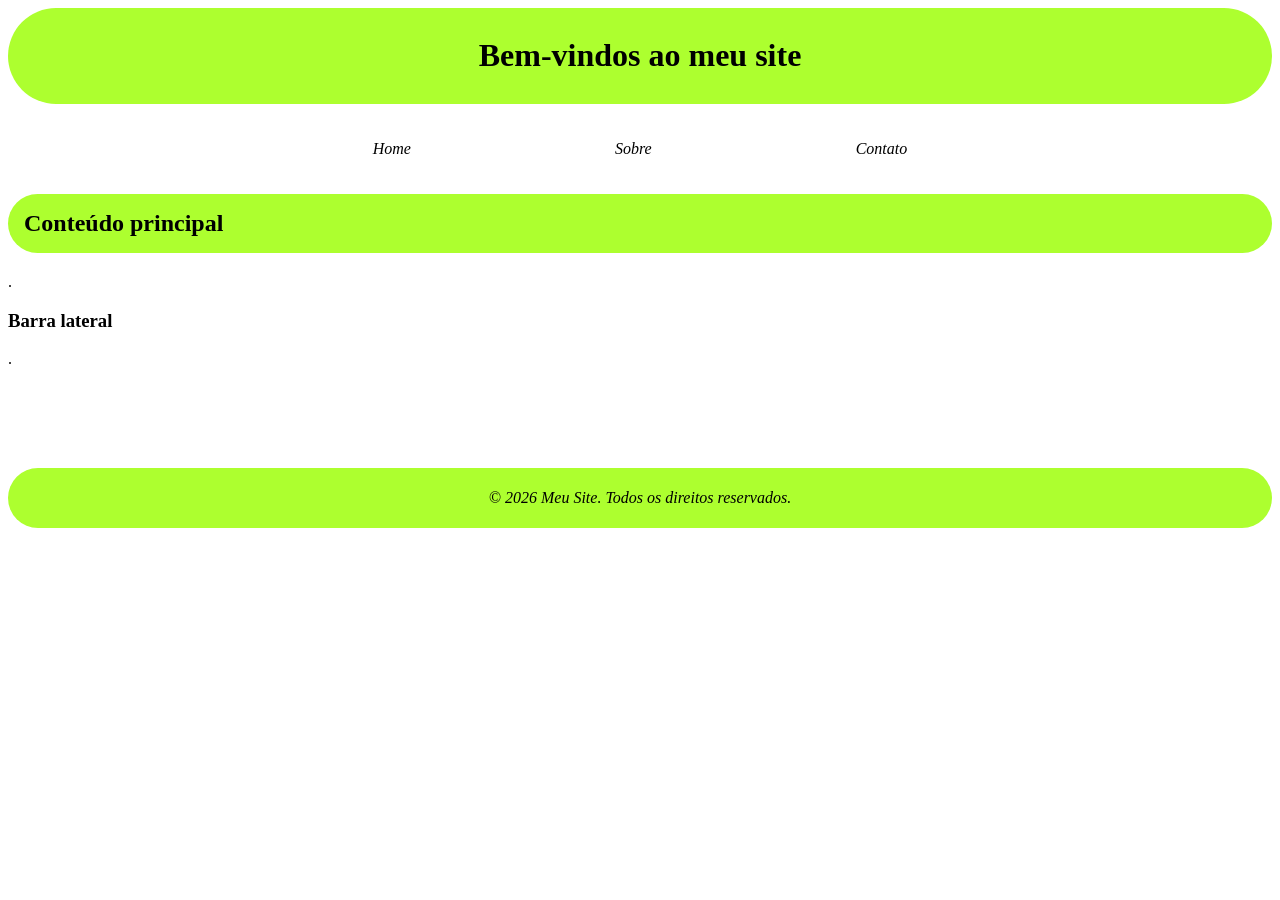
<file: src/js/index.html>
<!DOCTYPE html>
<html lang="pt-BR">
<head>
  <meta charset="UTF-8">
  <meta name="viewport" content="width=device-width, initial-scale=1.0">
  <title>Site</title>
  <link rel="stylesheet" href="../css/style.css">
</head>
<body>
  <header>
    <h1>Bem-vindos ao meu site</h1>
  </header>

  <nav>
    <a href="#home">Home</a>
    <a href="#sobre">Sobre</a>
    <a href="#contato">Contato</a>
  </nav>

  <div class="conteudo">
    <main>
      <h2>Conteúdo principal</h2>
      <p>.</p>
    </main>

    <aside>
      <h3>Barra lateral</h3>
      <p>.</p>
    </aside>
  </div>

  <footer>
    <p>&copy; 2026 Meu Site. Todos os direitos reservados.</p>
  </footer>
</body>
</html>
</file>
<file: src/css/style.css>
header{
        background-color: greenyellow;
        padding: 0.5rem;
        text-align: center;
        justify-content: center;
        border-radius: 50px;
        color:black;
    }
    nav{
        background-color: rgb(255, 255, 255);
        justify-content: center;
        text-align: center;
        margin-top: 20px;
        word-spacing: 200px;
        border-radius: 50px;
        padding: 1rem;
        font-style: oblique;
    }
    a{
    transition: font-size 1s linear;
    text-decoration: none;
    color: black;
    }
    a:hover{
    color: greenyellow;
    font-size: 3em;
    text-decoration: underline;
    }
    h2{
        background-color: greenyellow;
        justify-content: center;
        margin-top: 20px;
        border-radius: 50px;
        padding: 1rem;  
    }
    footer{
            background-color: greenyellow;
        justify-content: center;
        text-align: center;
        margin-top: 100px;
        border-radius: 70px;
        padding: 5px;
        font-style: oblique;
    }
</file>
